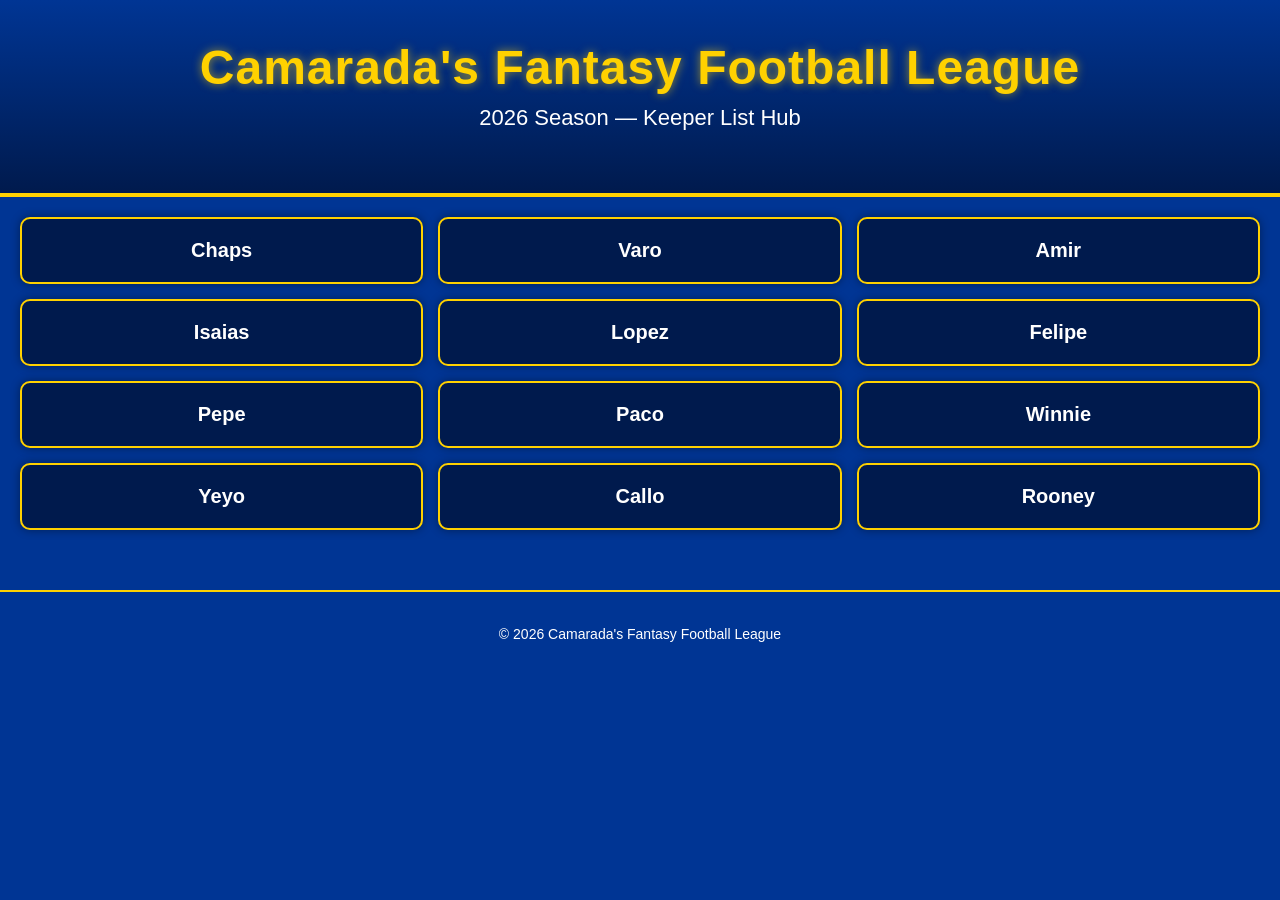
<file: index.html>
<!DOCTYPE html>
<html>
<head>
    <title>Camarada's Fantasy Football League — 2026</title>
    <link rel="stylesheet" href="styles.css">

    <style>
        /* RAMS COLORS */
        :root {
            --rams-blue: #003594;
            --rams-gold: #ffd100;
            --rams-white: #ffffff;
        }

        body {
            background: var(--rams-blue);
            color: var(--rams-white);
        }

        .hero {
            text-align: center;
            padding: 40px 20px;
            background: linear-gradient(180deg, #003594 0%, #001a4d 100%);
            border-bottom: 4px solid var(--rams-gold);
        }

        .hero h1 {
            font-size: 48px;
            color: var(--rams-gold);
            text-shadow: 0px 0px 10px rgba(255, 209, 0, 0.6);
        }

        .subtitle {
            font-size: 22px;
            color: var(--rams-white);
            margin-top: 10px;
        }

        /* ⭐ FIXED 3 PER ROW ⭐ */
        .team-grid {
            display: grid;
            grid-template-columns: repeat(3, 1fr); /* ← EXACTLY 3 PER ROW */
            gap: 15px;
            padding: 20px;
        }

        .team-card {
            background: #001a4d;
            border: 2px solid var(--rams-gold);
            border-radius: 10px;
            padding: 20px;
            text-align: center;
            color: var(--rams-white);
            font-size: 20px;
            font-weight: bold;
            transition: 0.2s;
        }

        .team-card:hover {
            background: var(--rams-gold);
            color: #003594;
            transform: scale(1.05);
        }

        footer {
            text-align: center;
            padding: 20px;
            margin-top: 40px;
            color: var(--rams-white);
            border-top: 2px solid var(--rams-gold);
        }
    </style>
</head>

<body>

    <header class="hero">
        <h1>Camarada's Fantasy Football League</h1>
        <p class="subtitle">2026 Season — Keeper List Hub</p>
    </header>

    <section class="team-grid">
        <a class="team-card" href="chaps.html">Chaps</a>
        <a class="team-card" href="varo.html">Varo</a>
        <a class="team-card" href="amir.html">Amir</a>
        <a class="team-card" href="isaias.html">Isaias</a>
        <a class="team-card" href="lopez.html">Lopez</a>
        <a class="team-card" href="felipe.html">Felipe</a>
        <a class="team-card" href="pepe.html">Pepe</a>
        <a class="team-card" href="paco.html">Paco</a>
        <a class="team-card" href="winnie.html">Winnie</a>
        <a class="team-card" href="yeyo.html">Yeyo</a>
        <a class="team-card" href="callo.html">Callo</a>
        <a class="team-card" href="rooney.html">Rooney</a>
    </section>

    <footer>
        <p>© 2026 Camarada's Fantasy Football League</p>
    </footer>

</body>
</html>
</file>
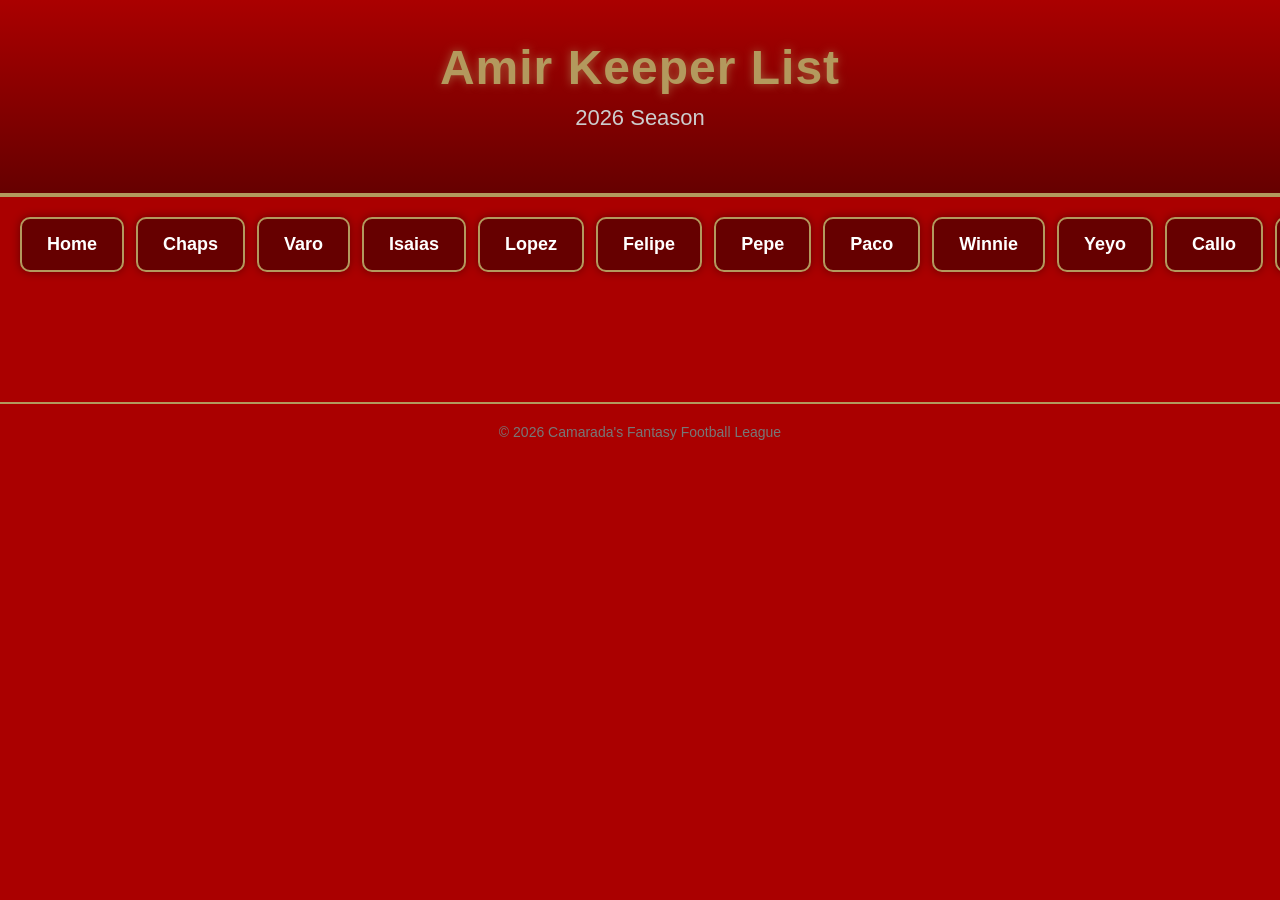
<file: amir.html>
<!DOCTYPE html>
<html>
<head>
    <title>Amir Keeper List — 2026</title>
    <link rel="stylesheet" href="styles.css">

    <style>
        :root {
            --sf-red: #AA0000;
            --sf-gold: #B3995D;
            --sf-black: #000000;
            --sf-white: #ffffff;
        }

        body { background: var(--sf-red); color: var(--sf-white); }

        .hero {
            text-align: center;
            padding: 40px 20px;
            background: linear-gradient(180deg, #AA0000 0%, #660000 100%);
            border-bottom: 4px solid var(--sf-gold);
        }

        .hero h1 {
            font-size: 48px;
            color: var(--sf-gold);
            text-shadow: 0px 0px 10px rgba(179,153,93,0.6);
        }

        .subtitle {
            font-size: 22px;
            margin-top: 10px;
        }

        /* ONE ROW BUTTONS */
        .button-row {
            display: flex;
            overflow-x: auto;
            gap: 12px;
            padding: 20px;
            white-space: nowrap;
        }

        .team-card {
            background: #660000;
            border: 2px solid var(--sf-gold);
            border-radius: 10px;
            padding: 15px 25px;
            color: var(--sf-white);
            font-size: 18px;
            font-weight: bold;
            flex: 0 0 auto;
            transition: 0.2s;
        }

        .team-card:hover {
            background: var(--sf-gold);
            color: var(--sf-black);
            transform: scale(1.05);
        }

        /* ESPN TABLE */
        table {
            width: 100%;
            border-collapse: collapse;
            margin-top: 30px;
            background: #1a1a1a;
            border: 1px solid #333;
            border-radius: 10px;
            overflow: hidden;
        }

        th {
            background: #262626;
            color: var(--sf-gold);
            padding: 12px;
            font-size: 18px;
            border-bottom: 2px solid #333;
        }

        td {
            padding: 10px;
            color: #e6e6e6;
            border-bottom: 1px solid #333;
        }

        tr:nth-child(even) { background: #141414; }
        tr:hover { background: #2a2a2a; }

        .table-container { padding: 20px; }

        footer {
            text-align: center;
            padding: 20px;
            margin-top: 40px;
            border-top: 2px solid var(--sf-gold);
        }
    </style>
</head>

<body>

<header class="hero">
    <h1>Amir Keeper List</h1>
    <p class="subtitle">2026 Season</p>
</header>

<section class="button-row">
    <a class="team-card" href="index.html">Home</a>
    <a class="team-card" href="chaps.html">Chaps</a>
    <a class="team-card" href="varo.html">Varo</a>
    <a class="team-card" href="isaias.html">Isaias</a>
    <a class="team-card" href="lopez.html">Lopez</a>
    <a class="team-card" href="felipe.html">Felipe</a>
    <a class="team-card" href="pepe.html">Pepe</a>
    <a class="team-card" href="paco.html">Paco</a>
    <a class="team-card" href="winnie.html">Winnie</a>
    <a class="team-card" href="yeyo.html">Yeyo</a>
    <a class="team-card" href="callo.html">Callo</a>
    <a class="team-card" href="rooney.html">Rooney</a>
</section>

<div class="table-container">
    <table id="keeperTable">
        <thead id="tableHead"></thead>
        <tbody id="tableBody"></tbody>
    </table>
</div>

<footer>© 2026 Camarada's Fantasy Football League</footer>

<script>
async function loadCSV() {
    const url="https://docs.google.com/spreadsheets/d/e/2PACX-1vS2z9HhUUoPgJDk7T6uGKQIveFn912gnaieysP3Zy_JV2MAuO5HEvv4ag_7c6Y0eEGzJNoGRyzqML_f/pub?gid=1235455608&single=true&output=csv";

    const response=await fetch(url);
    const csvText=await response.text();
    const rows=csvText.split("\n").map(r=>r.split(","));

    const headerRow=rows[0].slice(0,4);
    const bodyRows=rows.slice(1).slice(0,29);

    let headHTML="<tr>";
    headerRow.forEach(col=>headHTML+=`<th>${col.trim()}</th>`);
    headHTML+="</tr>";
    document.getElementById("tableHead").innerHTML=headHTML;

    let bodyHTML="";
    bodyRows.forEach(row=>{
        const sliced=row.slice(0,4);
        const hasData=sliced.some(col=>col.trim()!=="");
        if(!hasData) return;

        bodyHTML+="<tr>";
        sliced.forEach(col=>bodyHTML+=`<td>${col.trim()}</td>`);
        bodyHTML+="</tr>";
    });

    document.getElementById("tableBody").innerHTML=bodyHTML;
}
loadCSV();
</script>

</body>
</html>
</file>
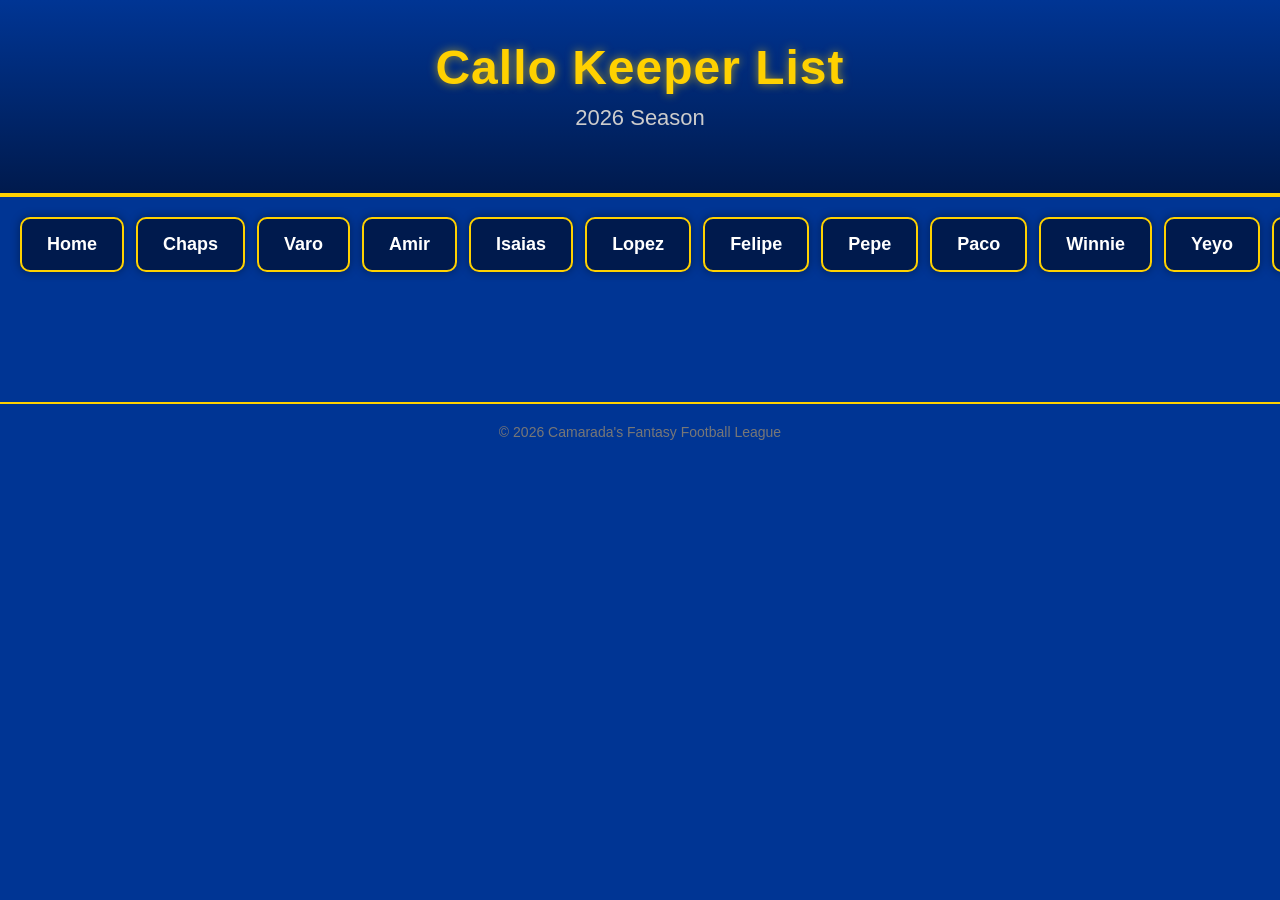
<file: callo.html>
<!DOCTYPE html>
<html>
<head>
    <title>Callo Keeper List — 2026</title>
    <link rel="stylesheet" href="styles.css">

    <style>
        :root { --rams-blue:#003594; --rams-gold:#ffd100; --rams-white:#ffffff; }
        body { background:var(--rams-blue); color:var(--rams-white); }

        .hero {
            text-align:center; padding:40px 20px;
            background:linear-gradient(180deg,#003594 0%,#001a4d 100%);
            border-bottom:4px solid var(--rams-gold);
        }
        .hero h1 { font-size:48px; color:var(--rams-gold); text-shadow:0 0 10px rgba(255,209,0,.6); }
        .subtitle { font-size:22px; margin-top:10px; }

        .button-row {
            display:flex; overflow-x:auto; gap:12px; padding:20px; white-space:nowrap;
        }
        .team-card {
            background:#001a4d; border:2px solid var(--rams-gold);
            border-radius:10px; padding:15px 25px; color:var(--rams-white);
            font-size:18px; font-weight:bold; flex:0 0 auto; transition:.2s;
        }
        .team-card:hover { background:var(--rams-gold); color:#003594; transform:scale(1.05); }

        table {
            width:100%; border-collapse:collapse; margin-top:30px;
            background:#1a1a1a; border:1px solid #333; border-radius:10px; overflow:hidden;
        }
        th { background:#262626; color:#00ff99; padding:12px; font-size:18px; border-bottom:2px solid #333; }
        td { padding:10px; color:#e6e6e6; border-bottom:1px solid #333; }
        tr:nth-child(even){ background:#141414; }
        tr:hover{ background:#2a2a2a; }

        .table-container{ padding:20px; }

        footer {
            text-align:center; padding:20px; margin-top:40px;
            border-top:2px solid var(--rams-gold);
        }
    </style>
</head>

<body>

<header class="hero">
    <h1>Callo Keeper List</h1>
    <p class="subtitle">2026 Season</p>
</header>

<section class="button-row">
    <a class="team-card" href="index.html">Home</a>
    <a class="team-card" href="chaps.html">Chaps</a>
    <a class="team-card" href="varo.html">Varo</a>
    <a class="team-card" href="amir.html">Amir</a>
    <a class="team-card" href="isaias.html">Isaias</a>
    <a class="team-card" href="lopez.html">Lopez</a>
    <a class="team-card" href="felipe.html">Felipe</a>
    <a class="team-card" href="pepe.html">Pepe</a>
    <a class="team-card" href="paco.html">Paco</a>
    <a class="team-card" href="winnie.html">Winnie</a>
    <a class="team-card" href="yeyo.html">Yeyo</a>
    <a class="team-card" href="rooney.html">Rooney</a>
</section>

<div class="table-container">
    <table id="keeperTable">
        <thead id="tableHead"></thead>
        <tbody id="tableBody"></tbody>
    </table>
</div>

<footer>© 2026 Camarada's Fantasy Football League</footer>

<script>
async function loadCSV() {
    const url="https://docs.google.com/spreadsheets/d/e/2PACX-1vS2z9HhUUoPgJDk7T6uGKQIveFn912gnaieysP3Zy_JV2MAuO5HEvv4ag_7c6Y0eEGzJNoGRyzqML_f/pub?gid=719078563&single=true&output=csv";

    const response=await fetch(url);
    const csvText=await response.text();
    const rows=csvText.split("\n").map(r=>r.split(","));

    const headerRow=rows[0].slice(0,4);
    const bodyRows=rows.slice(1).slice(0,29);

    let headHTML="<tr>";
    headerRow.forEach(col=>headHTML+=`<th>${col.trim()}</th>`);
    headHTML+="</tr>";
    document.getElementById("tableHead").innerHTML=headHTML;

    let bodyHTML="";
    bodyRows.forEach(row=>{
        const sliced=row.slice(0,4);
        const hasData=sliced.some(col=>col.trim()!=="");
        if(!hasData) return;

        bodyHTML+="<tr>";
        sliced.forEach(col=>bodyHTML+=`<td>${col.trim()}</td>`);
        bodyHTML+="</tr>";
    });

    document.getElementById("tableBody").innerHTML=bodyHTML;
}
loadCSV();
</script>

</body>
</html>
</file>
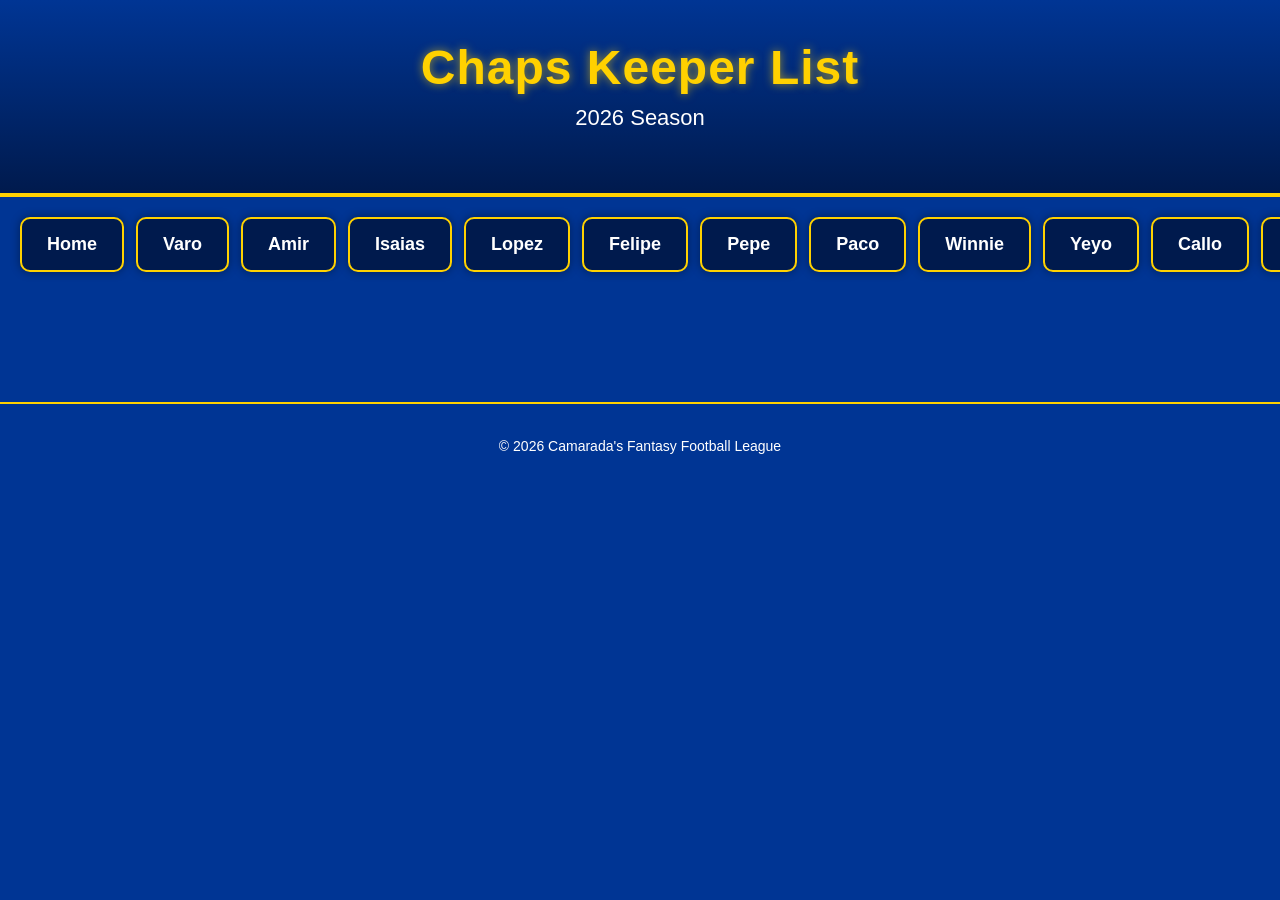
<file: chaps.html>
<!DOCTYPE html>
<html>
<head>
    <title>Chaps Keeper List — 2026</title>
    <link rel="stylesheet" href="styles.css">

    <style>
        /* RAMS COLORS */
        :root {
            --rams-blue: #003594;
            --rams-gold: #ffd100;
            --rams-white: #ffffff;
        }

        body {
            background: var(--rams-blue);
            color: var(--rams-white);
        }

        .hero {
            text-align: center;
            padding: 40px 20px;
            background: linear-gradient(180deg, #003594 0%, #001a4d 100%);
            border-bottom: 4px solid var(--rams-gold);
        }

        .hero h1 {
            font-size: 48px;
            color: var(--rams-gold);
            text-shadow: 0px 0px 10px rgba(255, 209, 0, 0.6);
        }

        .subtitle {
            font-size: 22px;
            color: var(--rams-white);
            margin-top: 10px;
        }

        /* ⭐ ONE SINGLE ROW OF BUTTONS ⭐ */
        .button-row {
            display: flex;
            overflow-x: auto;
            gap: 12px;
            padding: 20px;
            white-space: nowrap;
        }

        .team-card {
            background: #001a4d;
            border: 2px solid var(--rams-gold);
            border-radius: 10px;
            padding: 15px 25px;
            text-align: center;
            color: var(--rams-white);
            font-size: 18px;
            font-weight: bold;
            flex: 0 0 auto;
            transition: 0.2s;
        }

        .team-card:hover {
            background: var(--rams-gold);
            color: #003594;
            transform: scale(1.05);
        }

        /* ESPN TABLE */
        table {
            width: 100%;
            border-collapse: collapse;
            margin-top: 30px;
            background: #1a1a1a;
            border: 1px solid #333;
            border-radius: 10px;
            overflow: hidden;
        }

        th {
            background: #262626;
            color: #00ff99;
            padding: 12px;
            font-size: 18px;
            text-align: left;
            border-bottom: 2px solid #333;
        }

        td {
            padding: 10px;
            color: #e6e6e6;
            border-bottom: 1px solid #333;
        }

        tr:nth-child(even) {
            background: #141414;
        }

        tr:hover {
            background: #2a2a2a;
        }

        .table-container {
            padding: 20px;
        }

        footer {
            text-align: center;
            padding: 20px;
            margin-top: 40px;
            color: var(--rams-white);
            border-top: 2px solid var(--rams-gold);
        }
    </style>
</head>

<body>

    <header class="hero">
        <h1>Chaps Keeper List</h1>
        <p class="subtitle">2026 Season</p>
    </header>

    <!-- ⭐ ONE ROW OF BUTTONS ⭐ -->
    <section class="button-row">
        <a class="team-card" href="index.html">Home</a>
        <a class="team-card" href="varo.html">Varo</a>
        <a class="team-card" href="amir.html">Amir</a>
        <a class="team-card" href="isaias.html">Isaias</a>
        <a class="team-card" href="lopez.html">Lopez</a>
        <a class="team-card" href="felipe.html">Felipe</a>
        <a class="team-card" href="pepe.html">Pepe</a>
        <a class="team-card" href="paco.html">Paco</a>
        <a class="team-card" href="winnie.html">Winnie</a>
        <a class="team-card" href="yeyo.html">Yeyo</a>
        <a class="team-card" href="callo.html">Callo</a>
        <a class="team-card" href="rooney.html">Rooney</a>
    </section>

    <!-- ESPN TABLE -->
    <div class="table-container">
        <table id="keeperTable">
            <thead id="tableHead"></thead>
            <tbody id="tableBody"></tbody>
        </table>
    </div>

    <footer>
        <p>© 2026 Camarada's Fantasy Football League</p>
    </footer>

    <!-- CSV LOADER -->
    <script>
        async function loadCSV() {
            const url =
              "https://docs.google.com/spreadsheets/d/e/2PACX-1vS2z9HhUUoPgJDk7T6uGKQIveFn912gnaieysP3Zy_JV2MAuO5HEvv4ag_7c6Y0eEGzJNoGRyzqML_f/pub?gid=5066229&single=true&output=csv";

            const response = await fetch(url);
            const csvText = await response.text();

            const rows = csvText.split("\n").map(r => r.split(","));

            const headerRow = rows[0].slice(0, 4);
            const bodyRows = rows.slice(1).slice(0, 29);

            let headHTML = "<tr>";
            headerRow.forEach(col => headHTML += `<th>${col.trim()}</th>`);
            headHTML += "</tr>";
            document.getElementById("tableHead").innerHTML = headHTML;

            let bodyHTML = "";
            bodyRows.forEach(row => {
                const sliced = row.slice(0, 4);
                const hasData = sliced.some(col => col.trim() !== "");
                if (!hasData) return;

                bodyHTML += "<tr>";
                sliced.forEach(col => bodyHTML += `<td>${col.trim()}</td>`);
                bodyHTML += "</tr>";
            });

            document.getElementById("tableBody").innerHTML = bodyHTML;
        }

        loadCSV();
    </script>

</body>
</html>
</file>
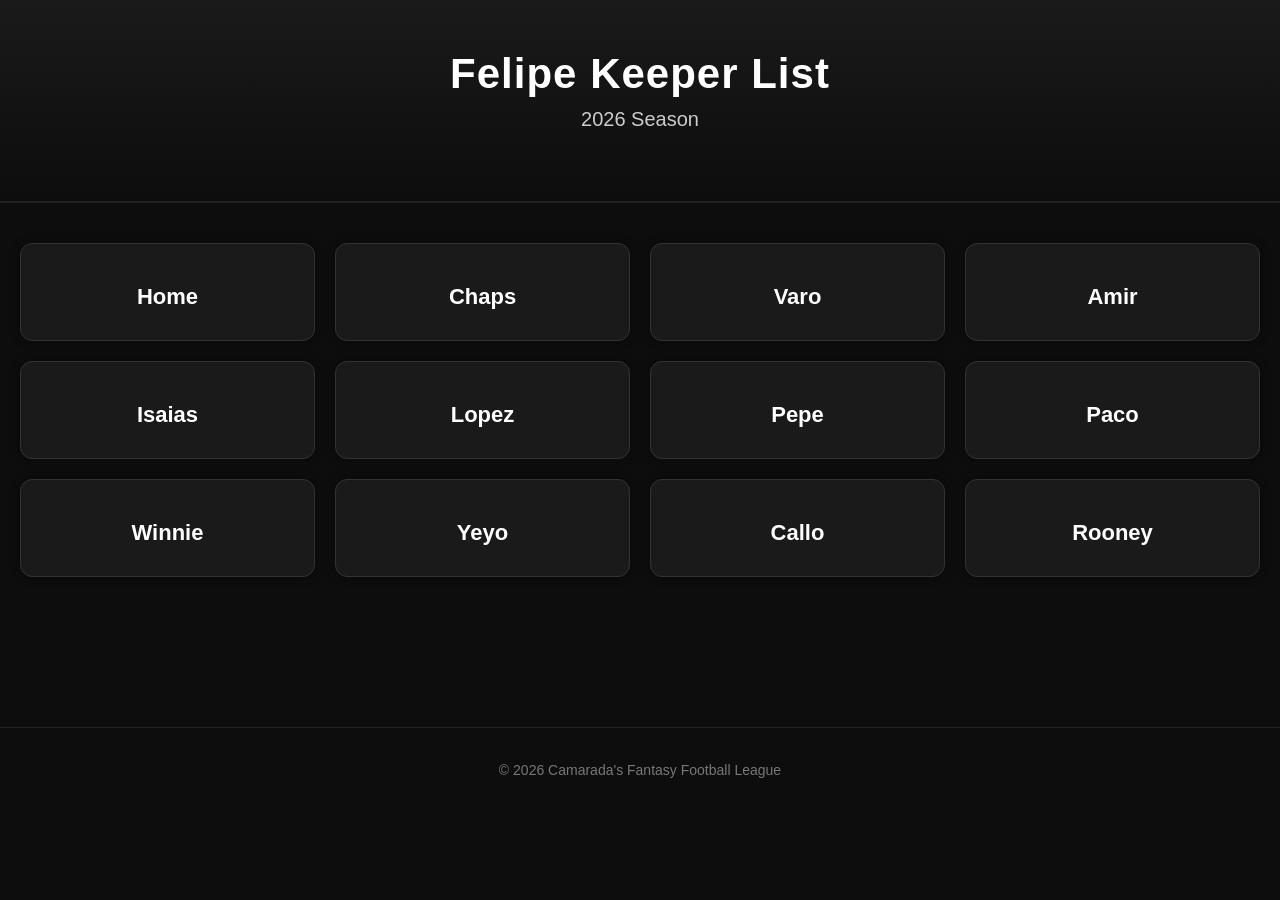
<file: felipe.html>
<!DOCTYPE html>
<html>
<head>
    <title>Felipe Keeper List</title>
    <link rel="stylesheet" href="styles.css">

    <style>
        /* ESPN-style dark table */
        table {
            width: 100%;
            border-collapse: collapse;
            margin-top: 30px;
            background: #1a1a1a;
            border: 1px solid #333;
            border-radius: 10px;
            overflow: hidden;
        }

        th {
            background: #262626;
            color: #00ff99;
            padding: 12px;
            font-size: 18px;
            text-align: left;
            border-bottom: 2px solid #333;
        }

        td {
            padding: 10px;
            color: #e6e6e6;
            border-bottom: 1px solid #333;
        }

        tr:nth-child(even) {
            background: #141414;
        }

        tr:hover {
            background: #2a2a2a;
        }

        .table-container {
            padding: 20px;
        }
    </style>

</head>

<body>

    <header class="hero">
        <h1>Felipe Keeper List</h1>
        <p class="subtitle">2026 Season</p>
    </header>

    <!-- BUTTON GRID -->
    <section class="team-grid">
        <a class="team-card" href="index.html"><div class="team-name">Home</div></a>
        <a class="team-card" href="chaps.html"><div class="team-name">Chaps</div></a>
        <a class="team-card" href="varo.html"><div class="team-name">Varo</div></a>
        <a class="team-card" href="amir.html"><div class="team-name">Amir</div></a>
        <a class="team-card" href="isaias.html"><div class="team-name">Isaias</div></a>
        <a class="team-card" href="lopez.html"><div class="team-name">Lopez</div></a>
        <a class="team-card" href="pepe.html"><div class="team-name">Pepe</div></a>
        <a class="team-card" href="paco.html"><div class="team-name">Paco</div></a>
        <a class="team-card" href="winnie.html"><div class="team-name">Winnie</div></a>
        <a class="team-card" href="yeyo.html"><div class="team-name">Yeyo</div></a>
        <a class="team-card" href="callo.html"><div class="team-name">Callo</div></a>
        <a class="team-card" href="rooney.html"><div class="team-name">Rooney</div></a>
    </section>

    <!-- ESPN TABLE -->
    <div class="table-container">
        <table id="keeperTable">
            <thead id="tableHead"></thead>
            <tbody id="tableBody"></tbody>
        </table>
    </div>

    <footer>
        <p>© 2026 Camarada's Fantasy Football League</p>
    </footer>

    <!-- CSV LOADER -->
    <script>
        async function loadCSV() {
            const url = "https://docs.google.com/spreadsheets/d/e/2PACX-1vS2z9HhUUoPgJDk7T6uGKQIveFn912gnaieysP3Zy_JV2MAuO5HEvv4ag_7c6Y0eEGzJNoGRyzqML_f/pub?gid=1838547034&single=true&output=csv";

            const response = await fetch(url);
            const csvText = await response.text();

            const rows = csvText.split("\n").map(r => r.split(","));

            const headerRow = rows[0].slice(0, 4);  // ⭐ Only columns A–D
            const bodyRows = rows.slice(1).slice(0, 29);  // ⭐ First 29 rows

            // Build header
            let headHTML = "<tr>";
            headerRow.forEach(col => {
                headHTML += `<th>${col.trim()}</th>`;
            });
            headHTML += "</tr>";
            document.getElementById("tableHead").innerHTML = headHTML;

            // Build body
            let bodyHTML = "";
            bodyRows.forEach(row => {

                const sliced = row.slice(0, 4);  // ⭐ Only columns A–D

                // ⭐ Skip row if ALL 4 columns are empty
                const hasData = sliced.some(col => col.trim() !== "");
                if (!hasData) return;

                bodyHTML += "<tr>";
                sliced.forEach(col => {
                    bodyHTML += `<td>${col.trim()}</td>`;
                });
                bodyHTML += "</tr>";
            });

            document.getElementById("tableBody").innerHTML = bodyHTML;
        }

        loadCSV();
    </script>

</body>
</html>
</file>
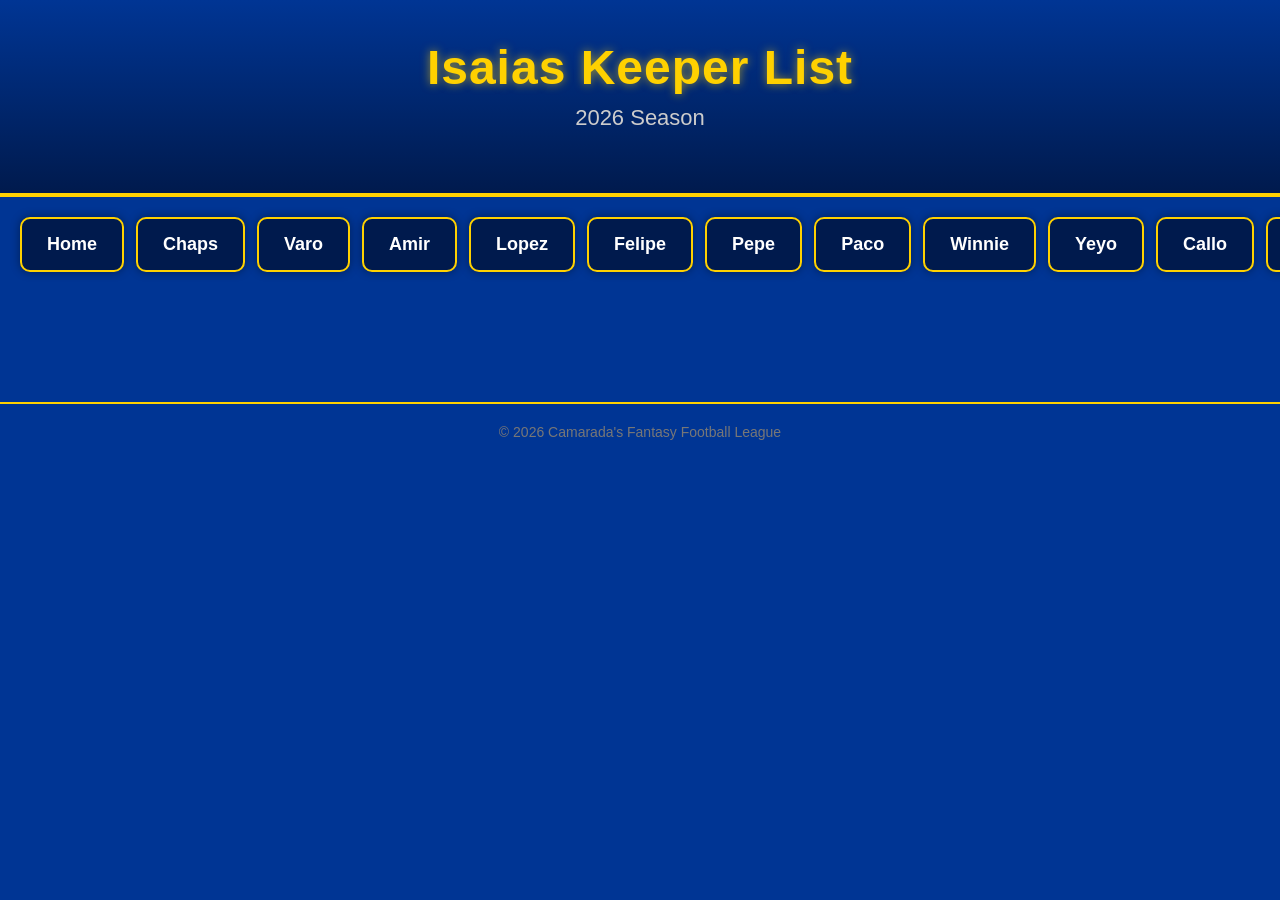
<file: isaias.html>
<!DOCTYPE html>
<html>
<head>
    <title>Isaias Keeper List — 2026</title>
    <link rel="stylesheet" href="styles.css">

    <style>
        :root { --rams-blue:#003594; --rams-gold:#ffd100; --rams-white:#ffffff; }
        body { background:var(--rams-blue); color:var(--rams-white); }

        .hero {
            text-align:center; padding:40px 20px;
            background:linear-gradient(180deg,#003594 0%,#001a4d 100%);
            border-bottom:4px solid var(--rams-gold);
        }
        .hero h1 { font-size:48px; color:var(--rams-gold); text-shadow:0 0 10px rgba(255,209,0,.6); }
        .subtitle { font-size:22px; margin-top:10px; }

        .button-row {
            display:flex; overflow-x:auto; gap:12px; padding:20px; white-space:nowrap;
        }
        .team-card {
            background:#001a4d; border:2px solid var(--rams-gold);
            border-radius:10px; padding:15px 25px; color:var(--rams-white);
            font-size:18px; font-weight:bold; flex:0 0 auto; transition:.2s;
        }
        .team-card:hover { background:var(--rams-gold); color:#003594; transform:scale(1.05); }

        table {
            width:100%; border-collapse:collapse; margin-top:30px;
            background:#1a1a1a; border:1px solid #333; border-radius:10px; overflow:hidden;
        }
        th { background:#262626; color:#00ff99; padding:12px; font-size:18px; border-bottom:2px solid #333; }
        td { padding:10px; color:#e6e6e6; border-bottom:1px solid #333; }
        tr:nth-child(even){ background:#141414; }
        tr:hover{ background:#2a2a2a; }

        .table-container{ padding:20px; }

        footer {
            text-align:center; padding:20px; margin-top:40px;
            border-top:2px solid var(--rams-gold);
        }
    </style>
</head>

<body>

<header class="hero">
    <h1>Isaias Keeper List</h1>
    <p class="subtitle">2026 Season</p>
</header>

<section class="button-row">
    <a class="team-card" href="index.html">Home</a>
    <a class="team-card" href="chaps.html">Chaps</a>
    <a class="team-card" href="varo.html">Varo</a>
    <a class="team-card" href="amir.html">Amir</a>
    <a class="team-card" href="lopez.html">Lopez</a>
    <a class="team-card" href="felipe.html">Felipe</a>
    <a class="team-card" href="pepe.html">Pepe</a>
    <a class="team-card" href="paco.html">Paco</a>
    <a class="team-card" href="winnie.html">Winnie</a>
    <a class="team-card" href="yeyo.html">Yeyo</a>
    <a class="team-card" href="callo.html">Callo</a>
    <a class="team-card" href="rooney.html">Rooney</a>
</section>

<div class="table-container">
    <table id="keeperTable">
        <thead id="tableHead"></thead>
        <tbody id="tableBody"></tbody>
    </table>
</div>

<footer>© 2026 Camarada's Fantasy Football League</footer>

<script>
async function loadCSV() {
    const url="https://docs.google.com/spreadsheets/d/e/2PACX-1vS2z9HhUUoPgJDk7T6uGKQIveFn912gnaieysP3Zy_JV2MAuO5HEvv4ag_7c6Y0eEGzJNoGRyzqML_f/pub?gid=1145583353&single=true&output=csv";

    const response=await fetch(url);
    const csvText=await response.text();
    const rows=csvText.split("\n").map(r=>r.split(","));

    const headerRow=rows[0].slice(0,4);
    const bodyRows=rows.slice(1).slice(0,29);

    let headHTML="<tr>";
    headerRow.forEach(col=>headHTML+=`<th>${col.trim()}</th>`);
    headHTML+="</tr>";
    document.getElementById("tableHead").innerHTML=headHTML;

    let bodyHTML="";
    bodyRows.forEach(row=>{
        const sliced=row.slice(0,4);
        const hasData=sliced.some(col=>col.trim()!=="");
        if(!hasData) return;

        bodyHTML+="<tr>";
        sliced.forEach(col=>bodyHTML+=`<td>${col.trim()}</td>`);
        bodyHTML+="</tr>";
    });

    document.getElementById("tableBody").innerHTML=bodyHTML;
}
loadCSV();
</script>

</body>
</html>
</file>
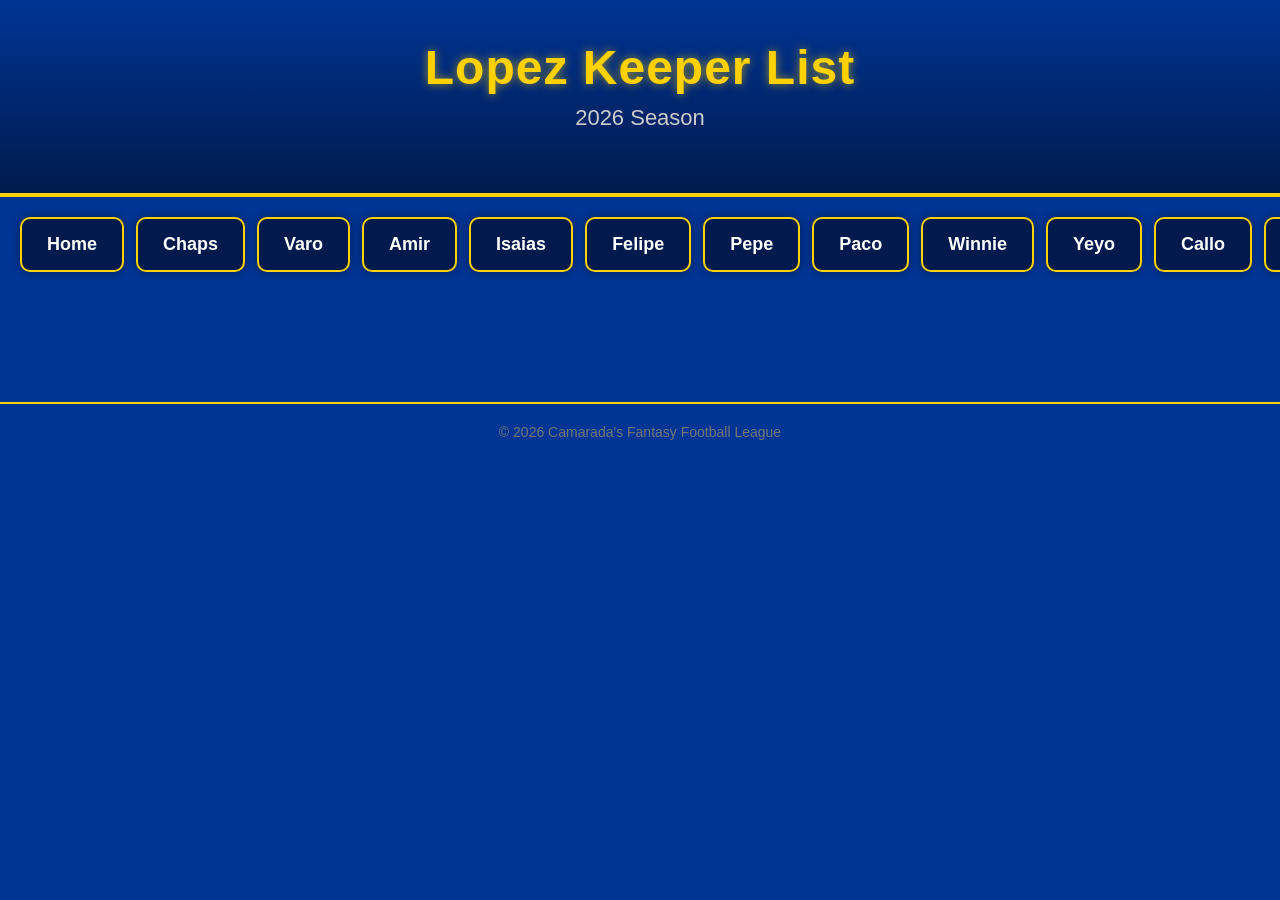
<file: lopez.html>
<!DOCTYPE html>
<html>
<head>
    <title>Lopez Keeper List — 2026</title>
    <link rel="stylesheet" href="styles.css">

    <style>
        :root { --rams-blue:#003594; --rams-gold:#ffd100; --rams-white:#ffffff; }
        body { background:var(--rams-blue); color:var(--rams-white); }

        .hero {
            text-align:center; padding:40px 20px;
            background:linear-gradient(180deg,#003594 0%,#001a4d 100%);
            border-bottom:4px solid var(--rams-gold);
        }
        .hero h1 { font-size:48px; color:var(--rams-gold); text-shadow:0 0 10px rgba(255,209,0,.6); }
        .subtitle { font-size:22px; margin-top:10px; }

        .button-row {
            display:flex; overflow-x:auto; gap:12px; padding:20px; white-space:nowrap;
        }
        .team-card {
            background:#001a4d; border:2px solid var(--rams-gold);
            border-radius:10px; padding:15px 25px; color:var(--rams-white);
            font-size:18px; font-weight:bold; flex:0 0 auto; transition:.2s;
        }
        .team-card:hover { background:var(--rams-gold); color:#003594; transform:scale(1.05); }

        table {
            width:100%; border-collapse:collapse; margin-top:30px;
            background:#1a1a1a; border:1px solid #333; border-radius:10px; overflow:hidden;
        }
        th { background:#262626; color:#00ff99; padding:12px; font-size:18px; border-bottom:2px solid #333; }
        td { padding:10px; color:#e6e6e6; border-bottom:1px solid #333; }
        tr:nth-child(even){ background:#141414; }
        tr:hover{ background:#2a2a2a; }

        .table-container{ padding:20px; }

        footer {
            text-align:center; padding:20px; margin-top:40px;
            border-top:2px solid var(--rams-gold);
        }
    </style>
</head>

<body>

<header class="hero">
    <h1>Lopez Keeper List</h1>
    <p class="subtitle">2026 Season</p>
</header>

<section class="button-row">
    <a class="team-card" href="index.html">Home</a>
    <a class="team-card" href="chaps.html">Chaps</a>
    <a class="team-card" href="varo.html">Varo</a>
    <a class="team-card" href="amir.html">Amir</a>
    <a class="team-card" href="isaias.html">Isaias</a>
    <a class="team-card" href="felipe.html">Felipe</a>
    <a class="team-card" href="pepe.html">Pepe</a>
    <a class="team-card" href="paco.html">Paco</a>
    <a class="team-card" href="winnie.html">Winnie</a>
    <a class="team-card" href="yeyo.html">Yeyo</a>
    <a class="team-card" href="callo.html">Callo</a>
    <a class="team-card" href="rooney.html">Rooney</a>
</section>

<div class="table-container">
    <table id="keeperTable">
        <thead id="tableHead"></thead>
        <tbody id="tableBody"></tbody>
    </table>
</div>

<footer>© 2026 Camarada's Fantasy Football League</footer>

<script>
async function loadCSV() {
    const url="https://docs.google.com/spreadsheets/d/e/2PACX-1vS2z9HhUUoPgJDk7T6uGKQIveFn912gnaieysP3Zy_JV2MAuO5HEvv4ag_7c6Y0eEGzJNoGRyzqML_f/pub?gid=2045052409&single=true&output=csv";

    const response=await fetch(url);
    const csvText=await response.text();
    const rows=csvText.split("\n").map(r=>r.split(","));

    const headerRow=rows[0].slice(0,4);
    const bodyRows=rows.slice(1).slice(0,29);

    let headHTML="<tr>";
    headerRow.forEach(col=>headHTML+=`<th>${col.trim()}</th>`);
    headHTML+="</tr>";
    document.getElementById("tableHead").innerHTML=headHTML;

    let bodyHTML="";
    bodyRows.forEach(row=>{
        const sliced=row.slice(0,4);
        const hasData=sliced.some(col=>col.trim()!=="");
        if(!hasData) return;

        bodyHTML+="<tr>";
        sliced.forEach(col=>bodyHTML+=`<td>${col.trim()}</td>`);
        bodyHTML+="</tr>";
    });

    document.getElementById("tableBody").innerHTML=bodyHTML;
}
loadCSV();
</script>

</body>
</html>
</file>
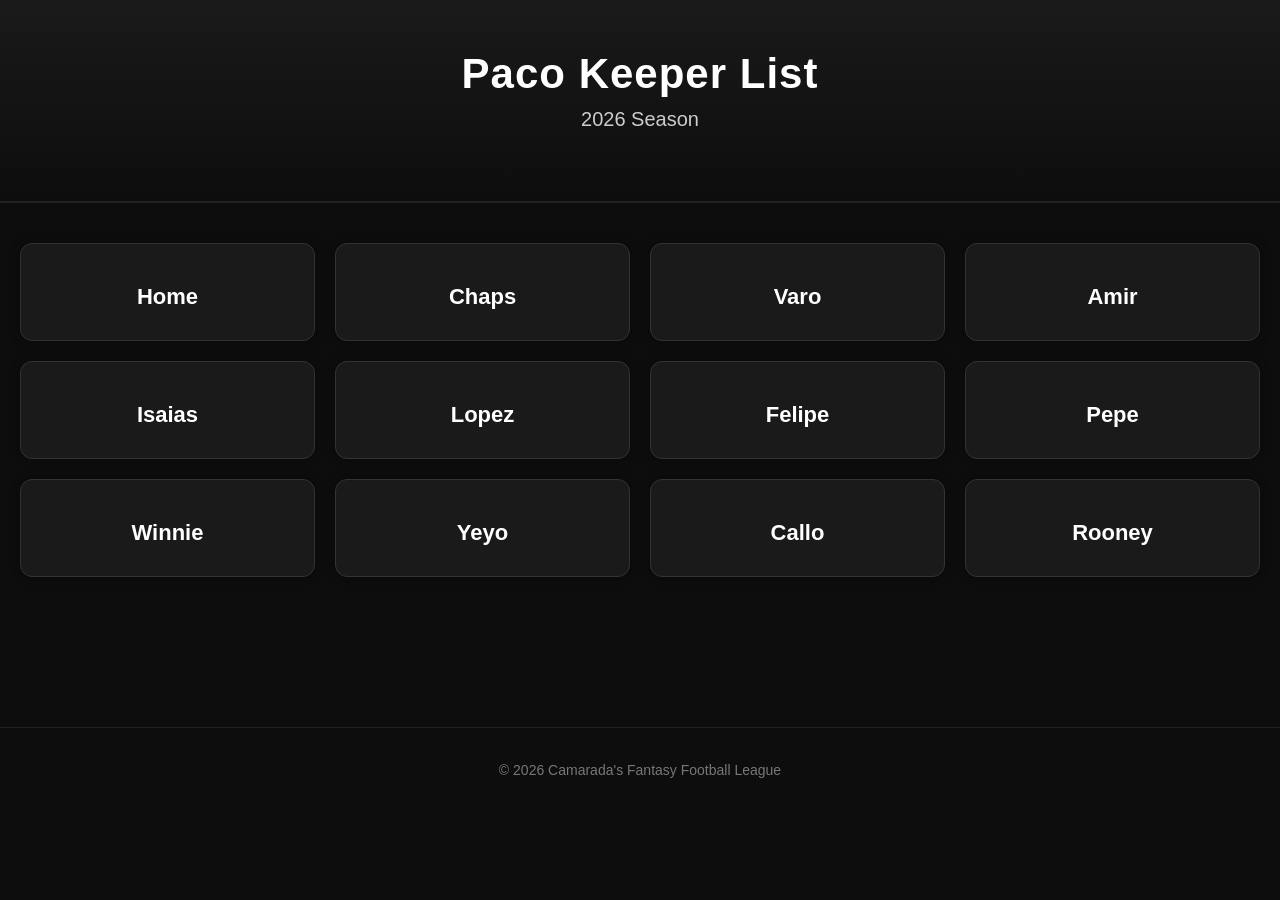
<file: paco.html>
<!DOCTYPE html>
<html>
<head>
    <title>Paco Keeper List</title>
    <link rel="stylesheet" href="styles.css">

    <style>
        /* ESPN-style dark table */
        table {
            width: 100%;
            border-collapse: collapse;
            margin-top: 30px;
            background: #1a1a1a;
            border: 1px solid #333;
            border-radius: 10px;
            overflow: hidden;
        }

        th {
            background: #262626;
            color: #00ff99;
            padding: 12px;
            font-size: 18px;
            text-align: left;
            border-bottom: 2px solid #333;
        }

        td {
            padding: 10px;
            color: #e6e6e6;
            border-bottom: 1px solid #333;
        }

        tr:nth-child(even) {
            background: #141414;
        }

        tr:hover {
            background: #2a2a2a;
        }

        .table-container {
            padding: 20px;
        }
    </style>

</head>

<body>

    <header class="hero">
        <h1>Paco Keeper List</h1>
        <p class="subtitle">2026 Season</p>
    </header>

    <!-- BUTTON GRID -->
    <section class="team-grid">
        <a class="team-card" href="index.html"><div class="team-name">Home</div></a>
        <a class="team-card" href="chaps.html"><div class="team-name">Chaps</div></a>
        <a class="team-card" href="varo.html"><div class="team-name">Varo</div></a>
        <a class="team-card" href="amir.html"><div class="team-name">Amir</div></a>
        <a class="team-card" href="isaias.html"><div class="team-name">Isaias</div></a>
        <a class="team-card" href="lopez.html"><div class="team-name">Lopez</div></a>
        <a class="team-card" href="felipe.html"><div class="team-name">Felipe</div></a>
        <a class="team-card" href="pepe.html"><div class="team-name">Pepe</div></a>
        <a class="team-card" href="winnie.html"><div class="team-name">Winnie</div></a>
        <a class="team-card" href="yeyo.html"><div class="team-name">Yeyo</div></a>
        <a class="team-card" href="callo.html"><div class="team-name">Callo</div></a>
        <a class="team-card" href="rooney.html"><div class="team-name">Rooney</div></a>
    </section>

    <!-- ESPN TABLE -->
    <div class="table-container">
        <table id="keeperTable">
            <thead id="tableHead"></thead>
            <tbody id="tableBody"></tbody>
        </table>
    </div>

    <footer>
        <p>© 2026 Camarada's Fantasy Football League</p>
    </footer>

    <!-- CSV LOADER -->
    <script>
        async function loadCSV() {
            const url = "https://docs.google.com/spreadsheets/d/e/2PACX-1vS2z9HhUUoPgJDk7T6uGKQIveFn912gnaieysP3Zy_JV2MAuO5HEvv4ag_7c6Y0eEGzJNoGRyzqML_f/pub?gid=1024441045&single=true&output=csv";

            const response = await fetch(url);
            const csvText = await response.text();

            const rows = csvText.split("\n").map(r => r.split(","));

            const headerRow = rows[0].slice(0, 4);  // ⭐ Only columns A–D
            const bodyRows = rows.slice(1).slice(0, 29);  // ⭐ First 29 rows

            // Build header
            let headHTML = "<tr>";
            headerRow.forEach(col => {
                headHTML += `<th>${col.trim()}</th>`;
            });
            headHTML += "</tr>";
            document.getElementById("tableHead").innerHTML = headHTML;

            // Build body
            let bodyHTML = "";
            bodyRows.forEach(row => {

                const sliced = row.slice(0, 4);  // ⭐ Only columns A–D

                // ⭐ Skip row if ALL 4 columns are empty
                const hasData = sliced.some(col => col.trim() !== "");
                if (!hasData) return;

                bodyHTML += "<tr>";
                sliced.forEach(col => {
                    bodyHTML += `<td>${col.trim()}</td>`;
                });
                bodyHTML += "</tr>";
            });

            document.getElementById("tableBody").innerHTML = bodyHTML;
        }

        loadCSV();
    </script>

</body>
</html>
</file>
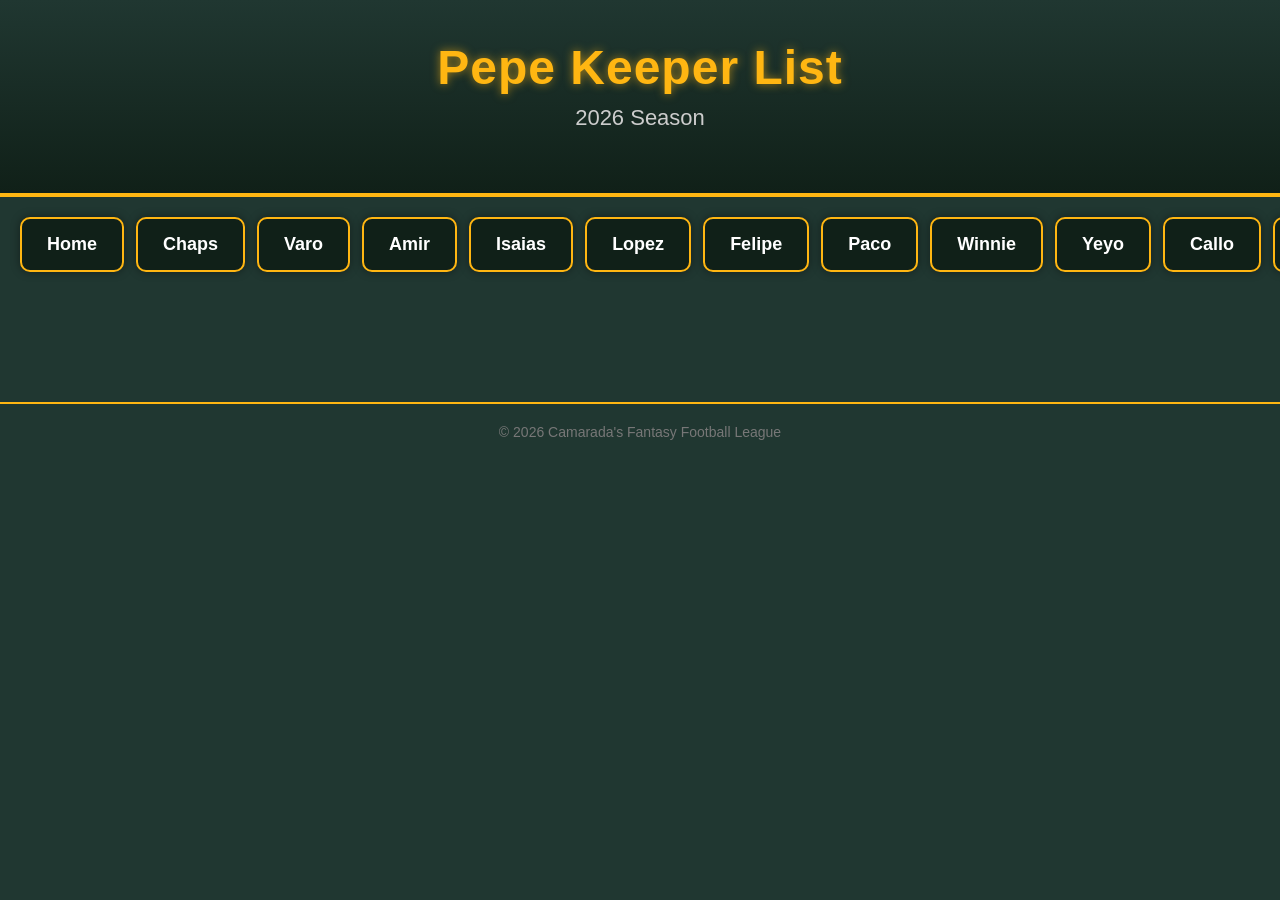
<file: pepe.html>
<!DOCTYPE html>
<html>
<head>
    <title>Pepe Keeper List — 2026</title>
    <link rel="stylesheet" href="styles.css">

    <style>
        :root {
            --packers-green: #203731;
            --packers-gold: #FFB612;
            --packers-white: #ffffff;
        }

        body { background: var(--packers-green); color: var(--packers-white); }

        .hero {
            text-align: center;
            padding: 40px 20px;
            background: linear-gradient(180deg, #203731 0%, #102018 100%);
            border-bottom: 4px solid var(--packers-gold);
        }

        .hero h1 {
            font-size: 48px;
            color: var(--packers-gold);
            text-shadow: 0px 0px 10px rgba(255,182,18,0.6);
        }

        .subtitle {
            font-size: 22px;
            margin-top: 10px;
        }

        /* ONE ROW BUTTONS */
        .button-row {
            display: flex;
            overflow-x: auto;
            gap: 12px;
            padding: 20px;
            white-space: nowrap;
        }

        .team-card {
            background: #102018;
            border: 2px solid var(--packers-gold);
            border-radius: 10px;
            padding: 15px 25px;
            color: var(--packers-white);
            font-size: 18px;
            font-weight: bold;
            flex: 0 0 auto;
            transition: 0.2s;
        }

        .team-card:hover {
            background: var(--packers-gold);
            color: var(--packers-green);
            transform: scale(1.05);
        }

        /* ESPN TABLE */
        table {
            width: 100%;
            border-collapse: collapse;
            margin-top: 30px;
            background: #1a1a1a;
            border: 1px solid #333;
            border-radius: 10px;
            overflow: hidden;
        }

        th {
            background: #262626;
            color: var(--packers-gold);
            padding: 12px;
            font-size: 18px;
            border-bottom: 2px solid #333;
        }

        td {
            padding: 10px;
            color: #e6e6e6;
            border-bottom: 1px solid #333;
        }

        tr:nth-child(even) { background: #141414; }
        tr:hover { background: #2a2a2a; }

        .table-container { padding: 20px; }

        footer {
            text-align: center;
            padding: 20px;
            margin-top: 40px;
            border-top: 2px solid var(--packers-gold);
        }
    </style>
</head>

<body>

<header class="hero">
    <h1>Pepe Keeper List</h1>
    <p class="subtitle">2026 Season</p>
</header>

<section class="button-row">
    <a class="team-card" href="index.html">Home</a>
    <a class="team-card" href="chaps.html">Chaps</a>
    <a class="team-card" href="varo.html">Varo</a>
    <a class="team-card" href="amir.html">Amir</a>
    <a class="team-card" href="isaias.html">Isaias</a>
    <a class="team-card" href="lopez.html">Lopez</a>
    <a class="team-card" href="felipe.html">Felipe</a>
    <a class="team-card" href="paco.html">Paco</a>
    <a class="team-card" href="winnie.html">Winnie</a>
    <a class="team-card" href="yeyo.html">Yeyo</a>
    <a class="team-card" href="callo.html">Callo</a>
    <a class="team-card" href="rooney.html">Rooney</a>
</section>

<div class="table-container">
    <table id="keeperTable">
        <thead id="tableHead"></thead>
        <tbody id="tableBody"></tbody>
    </table>
</div>

<footer>© 2026 Camarada's Fantasy Football League</footer>

<script>
async function loadCSV() {
    const url="https://docs.google.com/spreadsheets/d/e/2PACX-1vS2z9HhUUoPgJDk7T6uGKQIveFn912gnaieysP3Zy_JV2MAuO5HEvv4ag_7c6Y0eEGzJNoGRyzqML_f/pub?gid=1639639199&single=true&output=csv";

    const response=await fetch(url);
    const csvText=await response.text();
    const rows=csvText.split("\n").map(r=>r.split(","));

    const headerRow=rows[0].slice(0,4);
    const bodyRows=rows.slice(1).slice(0,29);

    let headHTML="<tr>";
    headerRow.forEach(col=>headHTML+=`<th>${col.trim()}</th>`);
    headHTML+="</tr>";
    document.getElementById("tableHead").innerHTML=headHTML;

    let bodyHTML="";
    bodyRows.forEach(row=>{
        const sliced=row.slice(0,4);
        const hasData=sliced.some(col=>col.trim()!=="");
        if(!hasData) return;

        bodyHTML+="<tr>";
        sliced.forEach(col=>bodyHTML+=`<td>${col.trim()}</td>`);
        bodyHTML+="</tr>";
    });

    document.getElementById("tableBody").innerHTML=bodyHTML;
}
loadCSV();
</script>

</body>
</html>
</file>
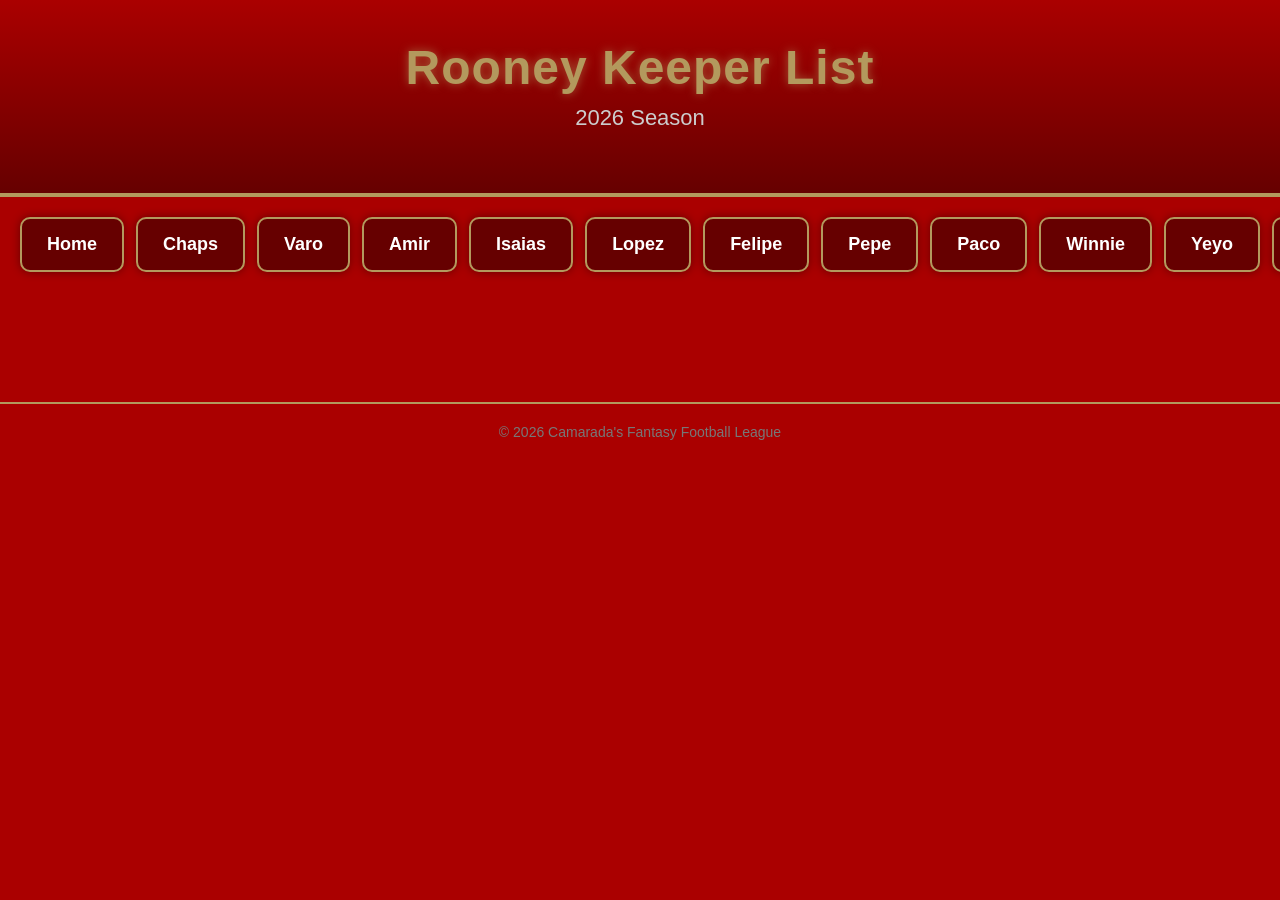
<file: rooney.html>
<!DOCTYPE html>
<html>
<head>
    <title>Rooney Keeper List — 2026</title>
    <link rel="stylesheet" href="styles.css">

    <style>
        :root {
            --sf-red: #AA0000;
            --sf-gold: #B3995D;
            --sf-black: #000000;
            --sf-white: #ffffff;
        }

        body { background: var(--sf-red); color: var(--sf-white); }

        .hero {
            text-align: center;
            padding: 40px 20px;
            background: linear-gradient(180deg, #AA0000 0%, #660000 100%);
            border-bottom: 4px solid var(--sf-gold);
        }

        .hero h1 {
            font-size: 48px;
            color: var(--sf-gold);
            text-shadow: 0px 0px 10px rgba(179,153,93,0.6);
        }

        .subtitle {
            font-size: 22px;
            margin-top: 10px;
        }

        .button-row {
            display: flex;
            overflow-x: auto;
            gap: 12px;
            padding: 20px;
            white-space: nowrap;
        }

        .team-card {
            background: #660000;
            border: 2px solid var(--sf-gold);
            border-radius: 10px;
            padding: 15px 25px;
            color: var(--sf-white);
            font-size: 18px;
            font-weight: bold;
            flex: 0 0 auto;
            transition: 0.2s;
        }

        .team-card:hover {
            background: var(--sf-gold);
            color: var(--sf-black);
            transform: scale(1.05);
        }

        table {
            width: 100%;
            border-collapse: collapse;
            margin-top: 30px;
            background: #1a1a1a;
            border: 1px solid #333;
            border-radius: 10px;
            overflow: hidden;
        }

        th {
            background: #262626;
            color: var(--sf-gold);
            padding: 12px;
            font-size: 18px;
            border-bottom: 2px solid #333;
        }

        td {
            padding: 10px;
            color: #e6e6e6;
            border-bottom: 1px solid #333;
        }

        tr:nth-child(even) { background: #141414; }
        tr:hover { background: #2a2a2a; }

        .table-container { padding: 20px; }

        footer {
            text-align: center;
            padding: 20px;
            margin-top: 40px;
            border-top: 2px solid var(--sf-gold);
        }
    </style>
</head>

<body>

<header class="hero">
    <h1>Rooney Keeper List</h1>
    <p class="subtitle">2026 Season</p>
</header>

<section class="button-row">
    <a class="team-card" href="index.html">Home</a>
    <a class="team-card" href="chaps.html">Chaps</a>
    <a class="team-card" href="varo.html">Varo</a>
    <a class="team-card" href="amir.html">Amir</a>
    <a class="team-card" href="isaias.html">Isaias</a>
    <a class="team-card" href="lopez.html">Lopez</a>
    <a class="team-card" href="felipe.html">Felipe</a>
    <a class="team-card" href="pepe.html">Pepe</a>
    <a class="team-card" href="paco.html">Paco</a>
    <a class="team-card" href="winnie.html">Winnie</a>
    <a class="team-card" href="yeyo.html">Yeyo</a>
    <a class="team-card" href="callo.html">Callo</a>
</section>

<div class="table-container">
    <table id="keeperTable">
        <thead id="tableHead"></thead>
        <tbody id="tableBody"></tbody>
    </table>
</div>

<footer>© 2026 Camarada's Fantasy Football League</footer>

<script>
async function loadCSV() {
    const url="https://docs.google.com/spreadsheets/d/e/2PACX-1vS2z9HhUUoPgJDk7T6uGKQIveFn912gnaieysP3Zy_JV2MAuO5HEvv4ag_7c6Y0eEGzJNoGRyzqML_f/pub?gid=1545152418&single=true&output=csv";

    const response=await fetch(url);
    const csvText=await response.text();
    const rows=csvText.split("\n").map(r=>r.split(","));

    const headerRow=rows[0].slice(0,4);
    const bodyRows=rows.slice(1).slice(0,29);

    let headHTML="<tr>";
    headerRow.forEach(col=>headHTML+=`<th>${col.trim()}</th>`);
    headHTML+="</tr>";
    document.getElementById("tableHead").innerHTML=headHTML;

    let bodyHTML="";
    bodyRows.forEach(row=>{
        const sliced=row.slice(0,4);
        const hasData=sliced.some(col=>col.trim()!=="");
        if(!hasData) return;

        bodyHTML+="<tr>";
        sliced.forEach(col=>bodyHTML+=`<td>${col.trim()}</td>`);
        bodyHTML+="</tr>";
    });

    document.getElementById("tableBody").innerHTML=bodyHTML;
}
loadCSV();
</script>

</body>
</html>
</file>
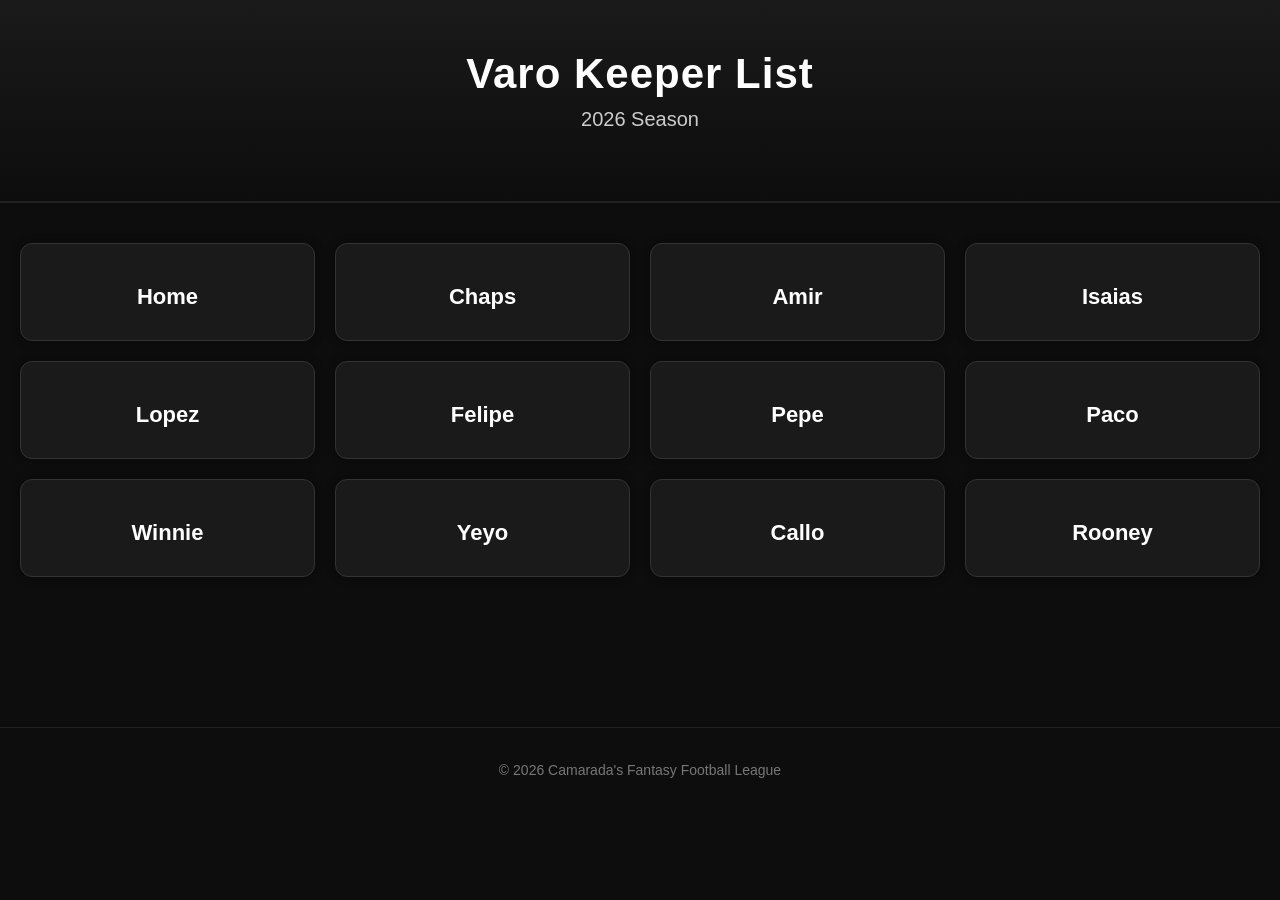
<file: varo.html>
<!DOCTYPE html>
<html>
<head>
    <title>Varo's Keeper List</title>
    <link rel="stylesheet" href="styles.css">

    <style>
        /* ESPN-style dark table */
        table {
            width: 100%;
            border-collapse: collapse;
            margin-top: 30px;
            background: #1a1a1a;
            border: 1px solid #333;
            border-radius: 10px;
            overflow: hidden;
        }

        th {
            background: #262626;
            color: #00ff99;
            padding: 12px;
            font-size: 18px;
            text-align: left;
            border-bottom: 2px solid #333;
        }

        td {
            padding: 10px;
            color: #e6e6e6;
            border-bottom: 1px solid #333;
        }

        tr:nth-child(even) {
            background: #141414;
        }

        tr:hover {
            background: #2a2a2a;
        }

        .table-container {
            padding: 20px;
        }
    </style>

</head>

<body>

    <header class="hero">
        <h1>Varo Keeper List</h1>
        <p class="subtitle">2026 Season</p>
    </header>

    <!-- BUTTON GRID -->
    <section class="team-grid">
        <a class="team-card" href="index.html"><div class="team-name">Home</div></a>
        <a class="team-card" href="chaps.html"><div class="team-name">Chaps</div></a>
        <a class="team-card" href="amir.html"><div class="team-name">Amir</div></a>
        <a class="team-card" href="isaias.html"><div class="team-name">Isaias</div></a>
        <a class="team-card" href="lopez.html"><div class="team-name">Lopez</div></a>
        <a class="team-card" href="felipe.html"><div class="team-name">Felipe</div></a>
        <a class="team-card" href="pepe.html"><div class="team-name">Pepe</div></a>
        <a class="team-card" href="paco.html"><div class="team-name">Paco</div></a>
        <a class="team-card" href="winnie.html"><div class="team-name">Winnie</div></a>
        <a class="team-card" href="yeyo.html"><div class="team-name">Yeyo</div></a>
        <a class="team-card" href="callo.html"><div class="team-name">Callo</div></a>
        <a class="team-card" href="rooney.html"><div class="team-name">Rooney</div></a>
    </section>

    <!-- ESPN TABLE -->
    <div class="table-container">
        <table id="keeperTable">
            <thead id="tableHead"></thead>
            <tbody id="tableBody"></tbody>
        </table>
    </div>

    <footer>
        <p>© 2026 Camarada's Fantasy Football League</p>
    </footer>

    <!-- CSV LOADER -->
    <script>
        async function loadCSV() {
            const url = "https://docs.google.com/spreadsheets/d/e/2PACX-1vS2z9HhUUoPgJDk7T6uGKQIveFn912gnaieysP3Zy_JV2MAuO5HEvv4ag_7c6Y0eEGzJNoGRyzqML_f/pub?gid=1093514887&single=true&output=csv";

            const response = await fetch(url);
            const csvText = await response.text();

            const rows = csvText.split("\n").map(r => r.split(","));

            const headerRow = rows[0].slice(0, 4);  // ⭐ Only columns A–D
            const bodyRows = rows.slice(1).slice(0, 29);  // ⭐ First 29 rows

            // Build header
            let headHTML = "<tr>";
            headerRow.forEach(col => {
                headHTML += `<th>${col.trim()}</th>`;
            });
            headHTML += "</tr>";
            document.getElementById("tableHead").innerHTML = headHTML;

            // Build body
            let bodyHTML = "";
            bodyRows.forEach(row => {

                const sliced = row.slice(0, 4);  // ⭐ Only columns A–D

                // ⭐ Skip row if ALL 4 columns are empty
                const hasData = sliced.some(col => col.trim() !== "");
                if (!hasData) return;

                bodyHTML += "<tr>";
                sliced.forEach(col => {
                    bodyHTML += `<td>${col.trim()}</td>`;
                });
                bodyHTML += "</tr>";
            });

            document.getElementById("tableBody").innerHTML = bodyHTML;
        }

        loadCSV();
    </script>

</body>
</html>
</file>
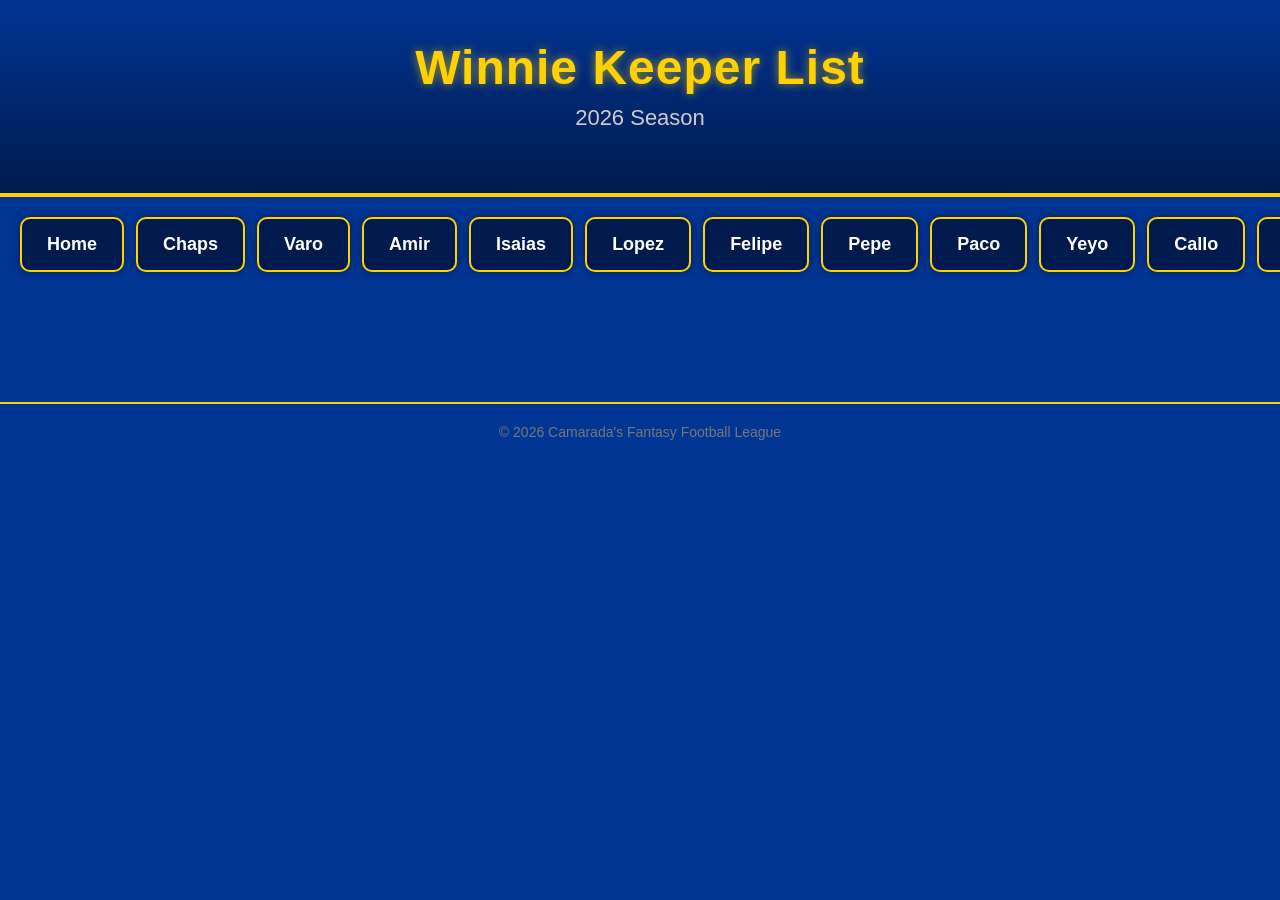
<file: winnie.html>
<!DOCTYPE html>
<html>
<head>
    <title>Winnie Keeper List — 2026</title>
    <link rel="stylesheet" href="styles.css">

    <style>
        :root { --rams-blue:#003594; --rams-gold:#ffd100; --rams-white:#ffffff; }
        body { background:var(--rams-blue); color:var(--rams-white); }

        .hero {
            text-align:center; padding:40px 20px;
            background:linear-gradient(180deg,#003594 0%,#001a4d 100%);
            border-bottom:4px solid var(--rams-gold);
        }
        .hero h1 { font-size:48px; color:var(--rams-gold); text-shadow:0 0 10px rgba(255,209,0,.6); }
        .subtitle { font-size:22px; margin-top:10px; }

        .button-row {
            display:flex; overflow-x:auto; gap:12px; padding:20px; white-space:nowrap;
        }
        .team-card {
            background:#001a4d; border:2px solid var(--rams-gold);
            border-radius:10px; padding:15px 25px; color:var(--rams-white);
            font-size:18px; font-weight:bold; flex:0 0 auto; transition:.2s;
        }
        .team-card:hover { background:var(--rams-gold); color:#003594; transform:scale(1.05); }

        table {
            width:100%; border-collapse:collapse; margin-top:30px;
            background:#1a1a1a; border:1px solid #333; border-radius:10px; overflow:hidden;
        }
        th { background:#262626; color:#00ff99; padding:12px; font-size:18px; border-bottom:2px solid #333; }
        td { padding:10px; color:#e6e6e6; border-bottom:1px solid #333; }
        tr:nth-child(even){ background:#141414; }
        tr:hover{ background:#2a2a2a; }

        .table-container{ padding:20px; }

        footer {
            text-align:center; padding:20px; margin-top:40px;
            border-top:2px solid var(--rams-gold);
        }
    </style>
</head>

<body>

<header class="hero">
    <h1>Winnie Keeper List</h1>
    <p class="subtitle">2026 Season</p>
</header>

<section class="button-row">
    <a class="team-card" href="index.html">Home</a>
    <a class="team-card" href="chaps.html">Chaps</a>
    <a class="team-card" href="varo.html">Varo</a>
    <a class="team-card" href="amir.html">Amir</a>
    <a class="team-card" href="isaias.html">Isaias</a>
    <a class="team-card" href="lopez.html">Lopez</a>
    <a class="team-card" href="felipe.html">Felipe</a>
    <a class="team-card" href="pepe.html">Pepe</a>
    <a class="team-card" href="paco.html">Paco</a>
    <a class="team-card" href="yeyo.html">Yeyo</a>
    <a class="team-card" href="callo.html">Callo</a>
    <a class="team-card" href="rooney.html">Rooney</a>
</section>

<div class="table-container">
    <table id="keeperTable">
        <thead id="tableHead"></thead>
        <tbody id="tableBody"></tbody>
    </table>
</div>

<footer>© 2026 Camarada's Fantasy Football League</footer>

<script>
async function loadCSV() {
    const url="https://docs.google.com/spreadsheets/d/e/2PACX-1vS2z9HhUUoPgJDk7T6uGKQIveFn912gnaieysP3Zy_JV2MAuO5HEvv4ag_7c6Y0eEGzJNoGRyzqML_f/pub?gid=1087803715&single=true&output=csv";

    const response=await fetch(url);
    const csvText=await response.text();
    const rows=csvText.split("\n").map(r=>r.split(","));

    const headerRow=rows[0].slice(0,4);
    const bodyRows=rows.slice(1).slice(0,29);

    let headHTML="<tr>";
    headerRow.forEach(col=>headHTML+=`<th>${col.trim()}</th>`);
    headHTML+="</tr>";
    document.getElementById("tableHead").innerHTML=headHTML;

    let bodyHTML="";
    bodyRows.forEach(row=>{
        const sliced=row.slice(0,4);
        const hasData=sliced.some(col=>col.trim()!=="");
        if(!hasData) return;

        bodyHTML+="<tr>";
        sliced.forEach(col=>bodyHTML+=`<td>${col.trim()}</td>`);
        bodyHTML+="</tr>";
    });

    document.getElementById("tableBody").innerHTML=bodyHTML;
}
loadCSV();
</script>

</body>
</html>
</file>
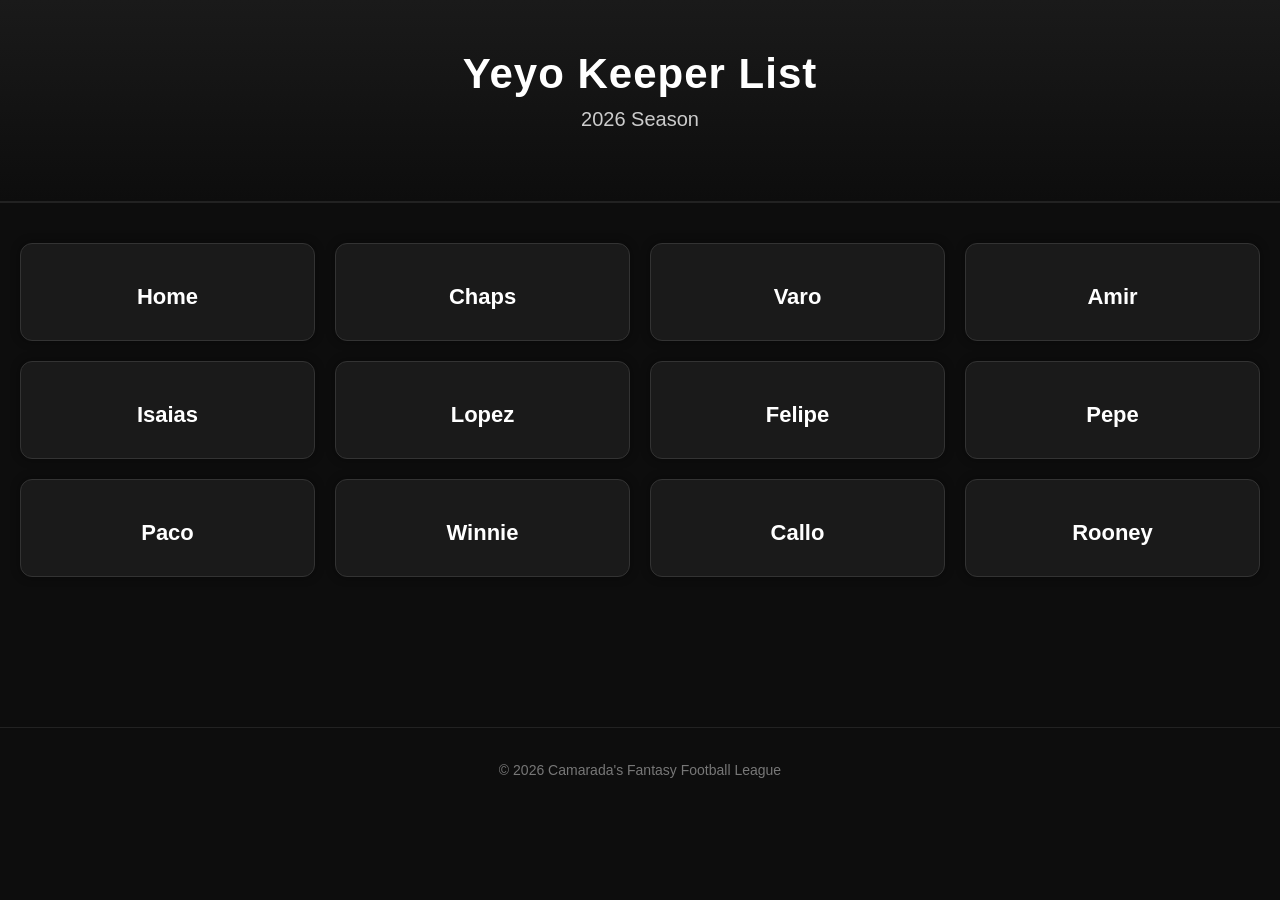
<file: yeyo.html>
<!DOCTYPE html>
<html>
<head>
    <title>Yeyo Keeper List</title>
    <link rel="stylesheet" href="styles.css">

    <style>
        /* ESPN-style dark table */
        table {
            width: 100%;
            border-collapse: collapse;
            margin-top: 30px;
            background: #1a1a1a;
            border: 1px solid #333;
            border-radius: 10px;
            overflow: hidden;
        }

        th {
            background: #262626;
            color: #00ff99;
            padding: 12px;
            font-size: 18px;
            text-align: left;
            border-bottom: 2px solid #333;
        }

        td {
            padding: 10px;
            color: #e6e6e6;
            border-bottom: 1px solid #333;
        }

        tr:nth-child(even) {
            background: #141414;
        }

        tr:hover {
            background: #2a2a2a;
        }

        .table-container {
            padding: 20px;
        }
    </style>

</head>

<body>

    <header class="hero">
        <h1>Yeyo Keeper List</h1>
        <p class="subtitle">2026 Season</p>
    </header>

    <!-- BUTTON GRID -->
    <section class="team-grid">
        <a class="team-card" href="index.html"><div class="team-name">Home</div></a>
        <a class="team-card" href="chaps.html"><div class="team-name">Chaps</div></a>
        <a class="team-card" href="varo.html"><div class="team-name">Varo</div></a>
        <a class="team-card" href="amir.html"><div class="team-name">Amir</div></a>
        <a class="team-card" href="isaias.html"><div class="team-name">Isaias</div></a>
        <a class="team-card" href="lopez.html"><div class="team-name">Lopez</div></a>
        <a class="team-card" href="felipe.html"><div class="team-name">Felipe</div></a>
        <a class="team-card" href="pepe.html"><div class="team-name">Pepe</div></a>
        <a class="team-card" href="paco.html"><div class="team-name">Paco</div></a>
        <a class="team-card" href="winnie.html"><div class="team-name">Winnie</div></a>
        <a class="team-card" href="callo.html"><div class="team-name">Callo</div></a>
        <a class="team-card" href="rooney.html"><div class="team-name">Rooney</div></a>
    </section>

    <!-- ESPN TABLE -->
    <div class="table-container">
        <table id="keeperTable">
            <thead id="tableHead"></thead>
            <tbody id="tableBody"></tbody>
        </table>
    </div>

    <footer>
        <p>© 2026 Camarada's Fantasy Football League</p>
    </footer>

    <!-- CSV LOADER -->
    <script>
        async function loadCSV() {
            const url = "https://docs.google.com/spreadsheets/d/e/2PACX-1vS2z9HhUUoPgJDk7T6uGKQIveFn912gnaieysP3Zy_JV2MAuO5HEvv4ag_7c6Y0eEGzJNoGRyzqML_f/pub?gid=289873815&single=true&output=csv";

            const response = await fetch(url);
            const csvText = await response.text();

            const rows = csvText.split("\n").map(r => r.split(","));

            const headerRow = rows[0].slice(0, 4);  // ⭐ Only columns A–D
            const bodyRows = rows.slice(1).slice(0, 29);  // ⭐ First 29 rows

            // Build header
            let headHTML = "<tr>";
            headerRow.forEach(col => {
                headHTML += `<th>${col.trim()}</th>`;
            });
            headHTML += "</tr>";
            document.getElementById("tableHead").innerHTML = headHTML;

            // Build body
            let bodyHTML = "";
            bodyRows.forEach(row => {

                const sliced = row.slice(0, 4);  // ⭐ Only columns A–D

                // ⭐ Skip row if ALL 4 columns are empty
                const hasData = sliced.some(col => col.trim() !== "");
                if (!hasData) return;

                bodyHTML += "<tr>";
                sliced.forEach(col => {
                    bodyHTML += `<td>${col.trim()}</td>`;
                });
                bodyHTML += "</tr>";
            });

            document.getElementById("tableBody").innerHTML = bodyHTML;
        }

        loadCSV();
    </script>

</body>
</html>
</file>
<file: styles.css>
/* GLOBAL */
body {
    margin: 0;
    padding: 0;
    background: #0d0d0d;
    font-family: 'Arial', sans-serif;
    color: #ffffff;
}

/* HERO HEADER */
.hero {
    text-align: center;
    padding: 50px 20px;
    background: linear-gradient(180deg, #1a1a1a, #0d0d0d);
    border-bottom: 2px solid #222;
}

.hero h1 {
    font-size: 42px;
    margin: 0;
    font-weight: 700;
    letter-spacing: 1px;
}

.subtitle {
    font-size: 20px;
    margin-top: 10px;
    color: #cccccc;
}

/* TEAM GRID */
.team-grid {
    display: grid;
    grid-template-columns: repeat(4, 1fr);
    gap: 20px;
    padding: 40px 20px;
}

/* TEAM CARD */
.team-card {
    background: #1a1a1a;
    border: 1px solid #333;
    border-radius: 12px;
    padding: 30px 10px;
    text-align: center;
    text-decoration: none;
    color: #ffffff;
    font-size: 22px;
    font-weight: 600;
    transition: 0.25s;
    box-shadow: 0 0 10px rgba(0,0,0,0.4);
}

.team-card:hover {
    background: #262626;
    transform: translateY(-5px);
    box-shadow: 0 0 15px rgba(0,255,150,0.4);
}

.team-name {
    margin-top: 10px;
}

/* FOOTER */
footer {
    text-align: center;
    padding: 20px;
    color: #777;
    font-size: 14px;
    border-top: 1px solid #222;
    margin-top: 40px;
}
</file>
